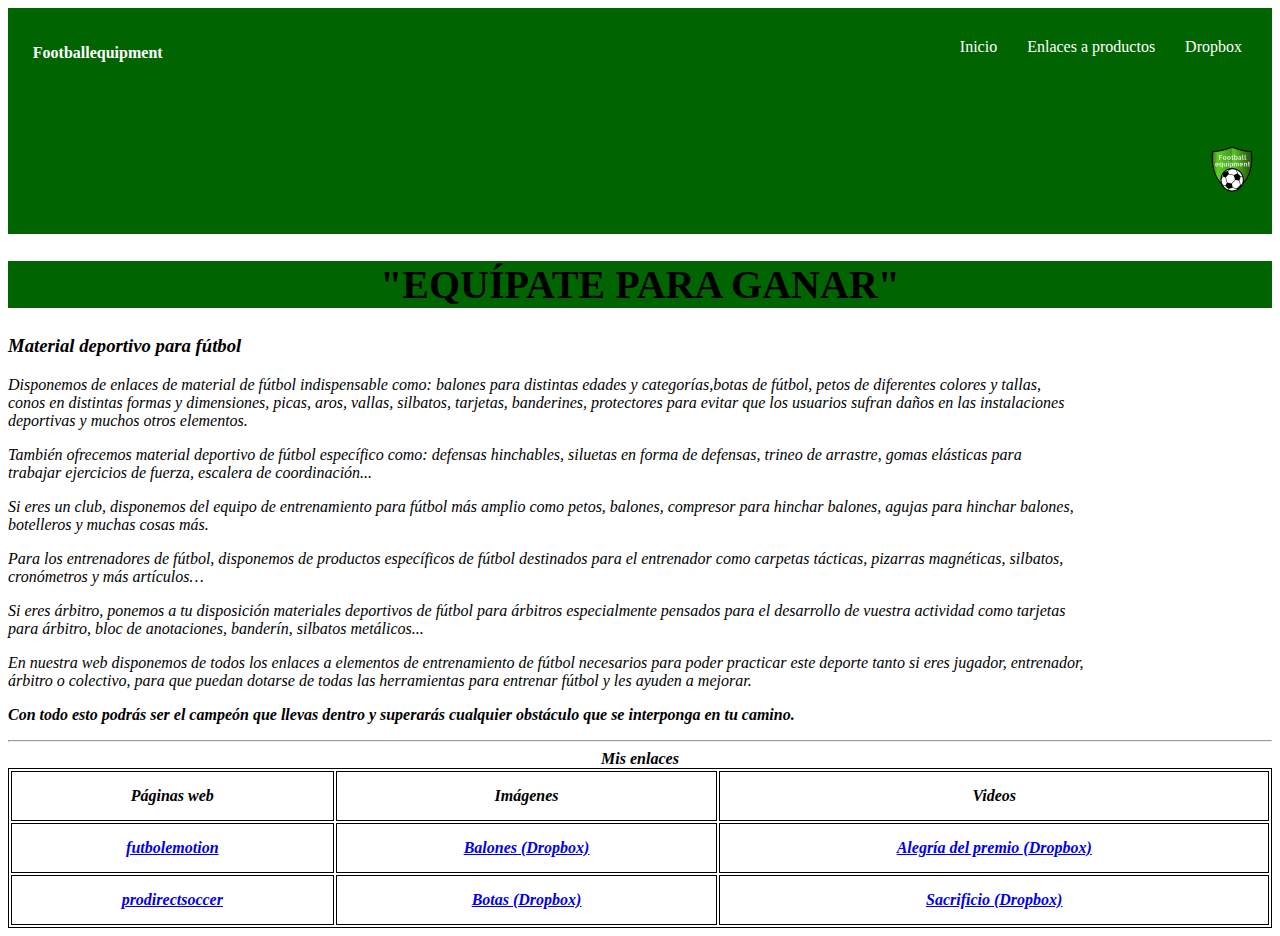
<file: index.html>
<!DOCTYPE html>
<html>
<head>
<!-- Esta es la cabecera y da información -->
<!-- Título de la página y tabla de caracteres usados -->
<title>Footballequipment</title>
<meta charset="UTF-8">
<!-- Enlace a una hoja de estilos externa -->
<link rel="stylesheet" href=" https://jmarpav995.github.io/webTIC2/css/styles.css">
</head>
<body>
 
<!-- lista horizontal como menú -->

<ul>
  <li><a href=" https://jmarpav995.github.io/webTIC2/dropbox.html">Dropbox</a></li>
  <li><a href=" https://jmarpav995.github.io/webTIC2/productos.html">Enlaces a productos</a></li>
  <li><a href=" https://jmarpav995.github.io/webTIC2/index.html">Inicio</a></li>
  <li><h4 style="color:White">Footballequipment<h4><h4 style="color:DarkGreen">__________________________________________________________________________________________________________________<h4></li>
    <li><h4 style="background-color: DarkGreen"><img src=" https://jmarpav995.github.io/webTIC2/images/logo.png" alt="logofotballequipment" width="50" height="50"> </h4><li>
</h4>
</ul>
<!-- El color como el de la página web anterior es el DarkGreen -->
<!-- La imagen se inserta con la dirección y nombre scr, el texto si no vemos la imagen con alt y el tamaño ancho with y alto height -->

<!-- Cabecera principal h1. Para ponerla grande cambiamos el tamaño en pixeles y alineamos en el centro -->
<h1 style="font-size:40px; text-align:center; background-color: DarkGreen"> "EQUÍPATE PARA GANAR" </h1>

<!-- Encabezado menos importante h3 y texto en cursiva i -->
<i><h3>Material deportivo para fútbol</h3>
<p> Disponemos de enlaces de material de fútbol indispensable como: balones para distintas edades y categorías,botas de fútbol, petos de diferentes colores y tallas,<br> conos en distintas formas y dimensiones, picas, aros, vallas, silbatos, tarjetas, banderines, protectores para evitar que los usuarios sufran daños en las instalaciones<br> deportivas y muchos otros elementos.</p>

<p>También ofrecemos material deportivo de fútbol específico como: defensas hinchables, siluetas en forma de defensas, trineo de arrastre, gomas elásticas para <br>trabajar ejercicios de fuerza, escalera de coordinación...</p>

<p>Si eres un club, disponemos del equipo de entrenamiento para fútbol más amplio como petos, balones, compresor para hinchar balones, agujas para hinchar balones,<br> botelleros y muchas cosas más.</p>

<p>Para los entrenadores de fútbol, disponemos de productos específicos de fútbol destinados para el entrenador como carpetas tácticas, pizarras magnéticas, silbatos,<br> cronómetros y más artículos…</p>

<p>Si eres árbitro, ponemos a tu disposición materiales deportivos de fútbol para árbitros especialmente pensados para el desarrollo de vuestra actividad como tarjetas<br> para árbitro, bloc de anotaciones, banderín, silbatos metálicos...</p>

<p>En nuestra web disponemos de todos los enlaces a elementos de entrenamiento de fútbol necesarios para poder practicar este deporte tanto si eres jugador, entrenador,<br> árbitro o colectivo, para que puedan dotarse de todas las herramientas para entrenar fútbol y les ayuden a mejorar.</p>
<!-- Resaltamos en negrita con b-->
<p><b>Con todo esto podrás ser el campeón que llevas dentro y superarás cualquier obstáculo  que se interponga en tu camino.<b></p><i>
<!-- Metemos una línea de separación de bloques hr -->
<hr>
<!-- Insertamos una lista marcada con ul o bien ordenada con números con ol -->

<!-- Insertar una tabla en el documento -->
<table style="width:100%;text-align:center ">
    <caption>Mis enlaces</caption>
  <tr>
    <th>Páginas web</th>
    <th>Imágenes</th>
    <th>Videos</th>
  </tr>
  <tr>
    <td><a href="https://www.futbolemotion.com/">futbolemotion</a></td>
    <td><a href="https://www.dropbox.com/s/jaey8mc1situndw/balones.jpg?dl=0">Balones (Dropbox)</a></td>
    <td><a href="https://www.dropbox.com/s/fycwaf199tw8iao/VID-20200418-WA0003.mp4?dl=0">Alegría del premio (Dropbox)</a></td> 
  </tr>
  <tr>
    <td><a href="https://www.prodirectsoccer.com/es/lists/futbol-entrenamiento-complementos.aspx">prodirectsoccer</a></td>
    <td><a href="https://www.dropbox.com/s/qli843jdhfqhr86/botas.jpg?dl=0">Botas (Dropbox)</a></td>
    <td><a href="https://www.dropbox.com/s/se0t3fjdwz6b2yd/VID-20200418-WA0004.mp4?dl=0">Sacrificio (Dropbox)</a></td>
  
  </tr>
</table>
</body>
</html>
</file>
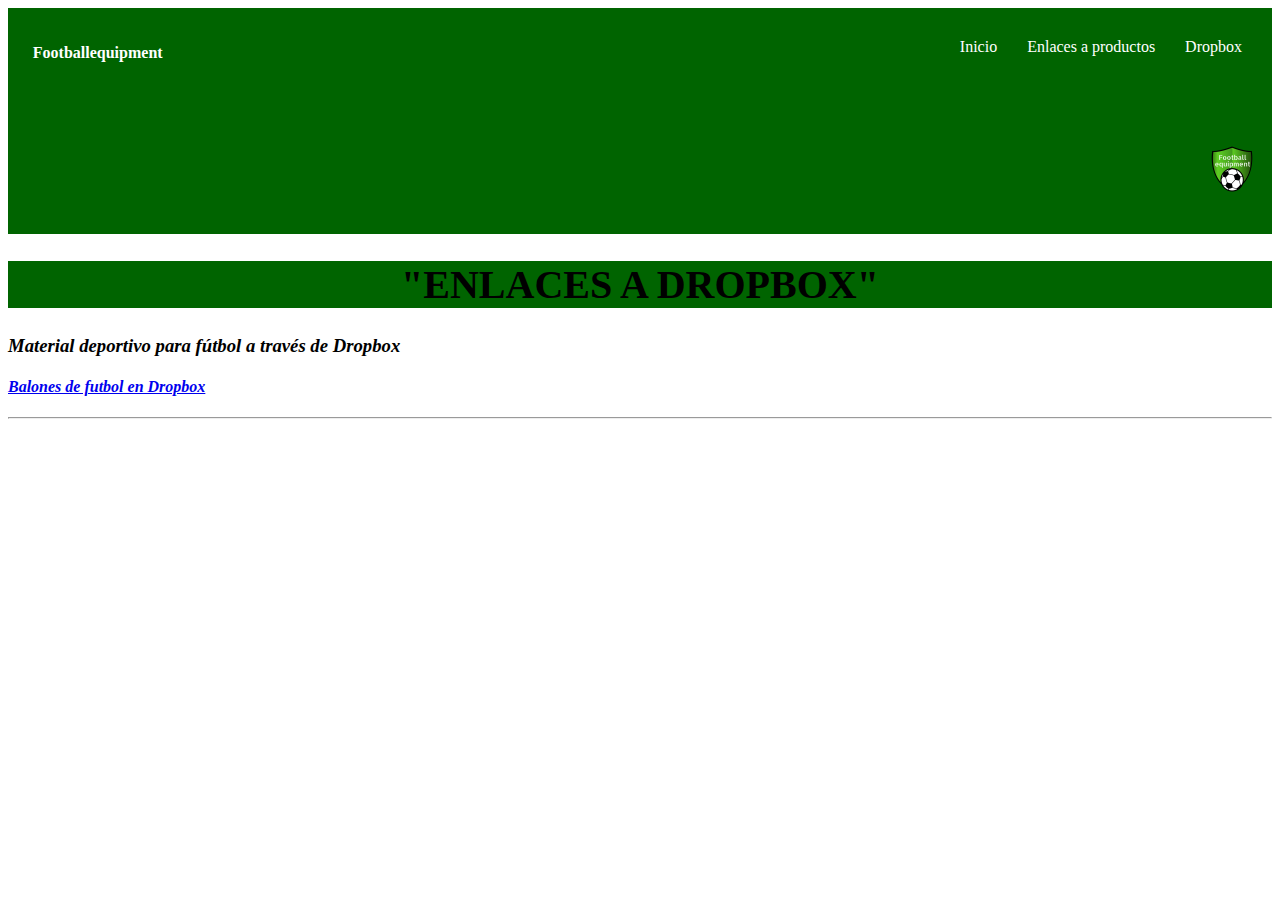
<file: dropbox.html>
<!DOCTYPE html>
<html>
<head>
<!-- Esta es la cabecera y da información -->
<!-- Título de la página y tabla de caracteres usados -->
<title>Footballequipment:Dropbox</title>
<meta charset="UTF-8">
<!-- Enlace a una hoja de estilos externa -->
<link rel="stylesheet" href=" https://jmarpav995.github.io/webTIC2/css/styles.css">
</head>
<body>

<!-- lista horizontal como menú -->
<ul>
  <li><a href=" https://jmarpav995.github.io/webTIC2/dropbox.html">Dropbox</a></li>
  <li><a href=" https://jmarpav995.github.io/webTIC2/productos.html">Enlaces a productos</a></li>
  <li><a href=" https://jmarpav995.github.io/webTIC2/index.html">Inicio</a></li>
  <li><h4 style="color:White">Footballequipment<h4><h4 style="color:DarkGreen">__________________________________________________________________________________________________________________<h4></li>
    <li><h4 style="background-color: DarkGreen"><img src=" https://jmarpav995.github.io/webTIC2/images/logo.png" alt="logofotballequipment" width="50" height="50"> </h4><li>
</h4>
</ul>
<!-- El color como el de la página web anterior es el DarkGreen -->
<!-- La imagen se inserta con la dirección y nombre scr, el texto si no vemos la imagen con alt y el tamaño ancho with y alto height -->
<!-- Cabecera principal h1. Para ponerla grande cambiamos el tamaño en pixeles y alineamos en el centro -->
<h1 style="font-size:40px; text-align:center; background-color: DarkGreen"> "ENLACES A DROPBOX" </h1>

<!-- Encabezado menos importante h3 y texto en cursiva i -->
<i><h3>Material deportivo para fútbol a través de Dropbox</h3>
<!-- Metemos una línea de separación de bloques hr -->
<h4><a href="https://www.dropbox.com/s/jaey8mc1situndw/balones.jpg?dl=0">Balones de futbol en Dropbox</a></h4>

<hr>
<!-- Insertamos una lista marcada con ul o bien ordenada con números con ol -->



</body>
</html>
</file>
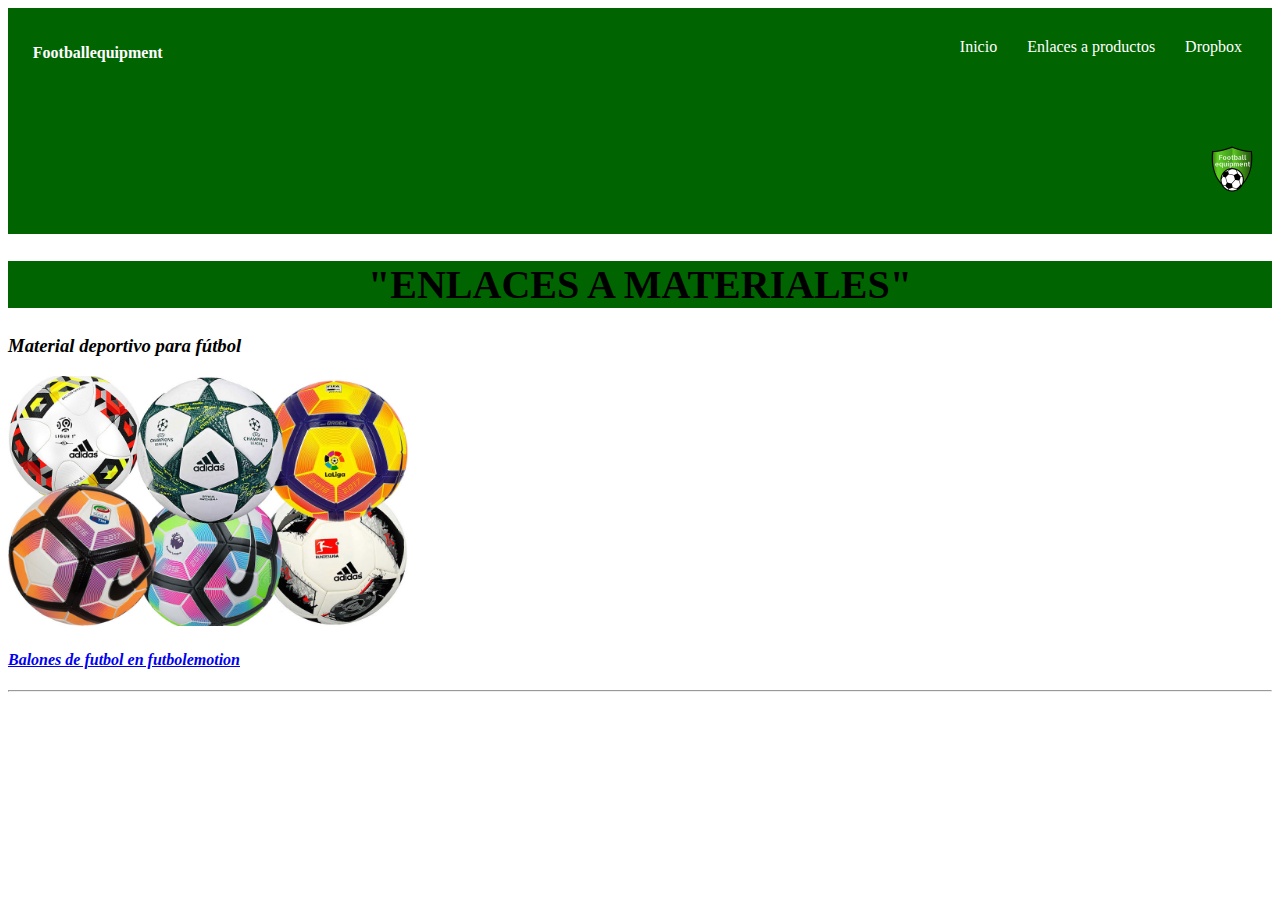
<file: productos.html>
<!DOCTYPE html>
<html>
<head>
<!-- Esta es la cabecera y da información -->
<!-- Título de la página y tabla de caracteres usados -->
<title>Footballequipment:enlace a productos</title>
<meta charset="UTF-8">
<!-- Enlace a una hoja de estilos externa -->
<link rel="stylesheet" href=" https://jmarpav995.github.io/webTIC2/css/styles.css">

</head>
<body>

<!-- lista horizontal como menú -->
<ul>
  <li><a href=" https://jmarpav995.github.io/webTIC2/dropbox.html">Dropbox</a></li>
  <li><a href=" https://jmarpav995.github.io/webTIC2/productos.html">Enlaces a productos</a></li>
  <li><a href=" https://jmarpav995.github.io/webTIC2/index.html">Inicio</a></li>
  <li><h4 style="color:White">Footballequipment<h4><h4 style="color:DarkGreen">__________________________________________________________________________________________________________________<h4></li>
    <li><h4 style="background-color: DarkGreen"><img src=" https://jmarpav995.github.io/webTIC2/images/logo.png" alt="logofotballequipment" width="50" height="50"> </h4><li>
</h4>
</ul>
<!-- El color como el de la página web anterior es el DarkGreen -->
<!-- La imagen se inserta con la dirección y nombre scr, el texto si no vemos la imagen con alt y el tamaño ancho with y alto height -->
<!-- Cabecera principal h1. Para ponerla grande cambiamos el tamaño en pixeles y alineamos en el centro -->
<h1 style="font-size:40px; text-align:center; background-color: DarkGreen"> "ENLACES A MATERIALES" </h1>

<!-- Encabezado menos importante h3 y texto en cursiva i -->
<i><h3>Material deportivo para fútbol</h3>
<!-- Metemos una línea de separación de bloques hr -->
<img src=" https://jmarpav995.github.io/webTIC2/images/balones.jpg" alt="balones" width="400" height="250">
<h4><a href="https://www.futbolemotion.com/es/categoria/accesorios-de-futbol/balones-de-futbol">Balones de futbol en futbolemotion</a></h4>

<hr>
<!-- Insertamos una lista marcada con ul o bien ordenada con números con ol -->



</body>
</html>
</file>
